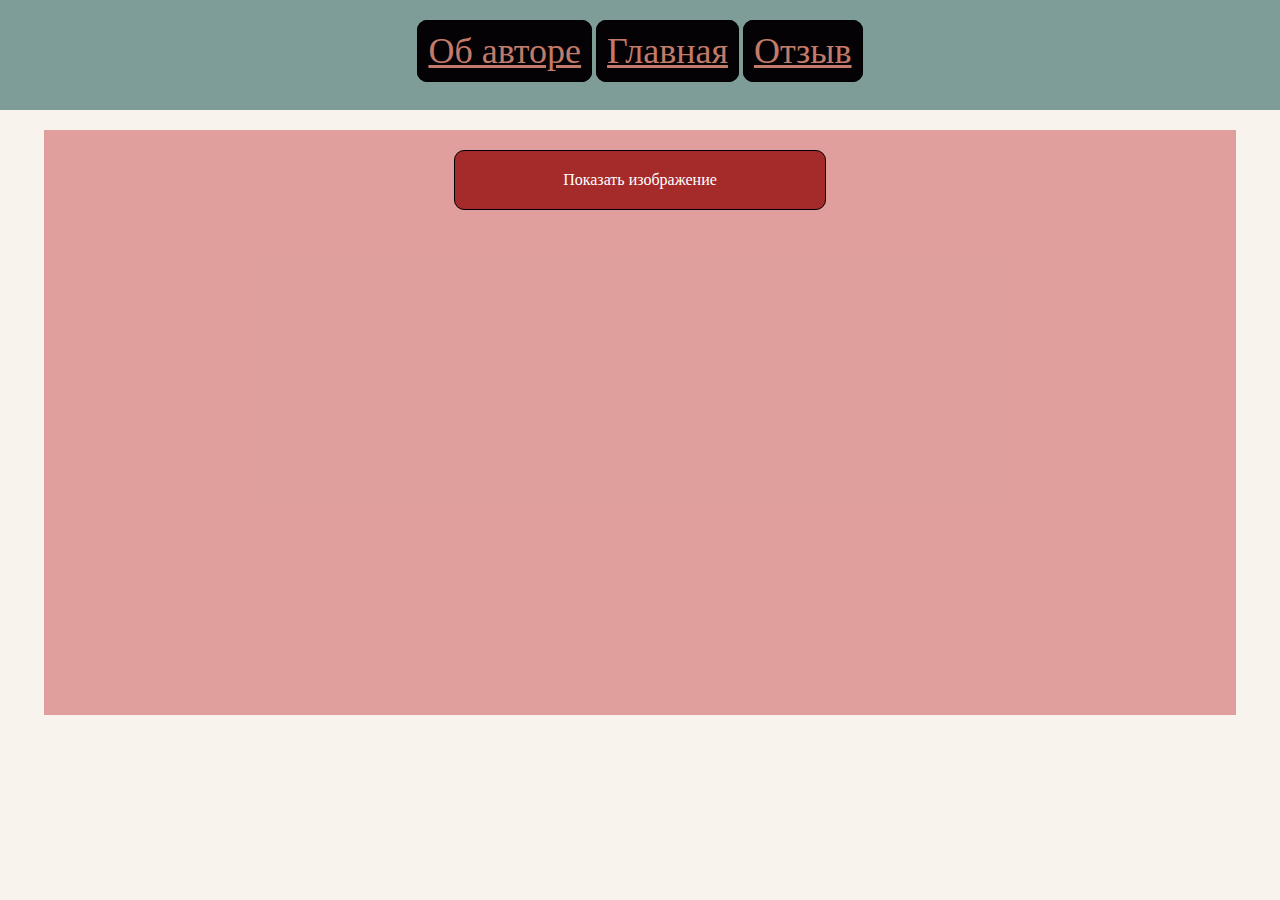
<file: about.html>
<!DOCTYPE html>
<html lang="en">

<head>
    <title>Document</title>
    <link rel="stylesheet" href="style.css">
</head>

<body>
    <header>
        <nav>
            <ul>
                <a href="about.html">Об авторе</a>
                <a href="index.html">Главная</a>
                <a href="otziv.html">Отзыв</a>
            </ul>
        </nav>
    </header>
    <section class="show-img-container">
        <div class="show-img">
            Показать изображение
        </div>
        <img class="t2x2" src="3dcbe41afd6125e0c291c379057aea7d.jpg" alt="">
    </section>
</body>

</html>
</file>
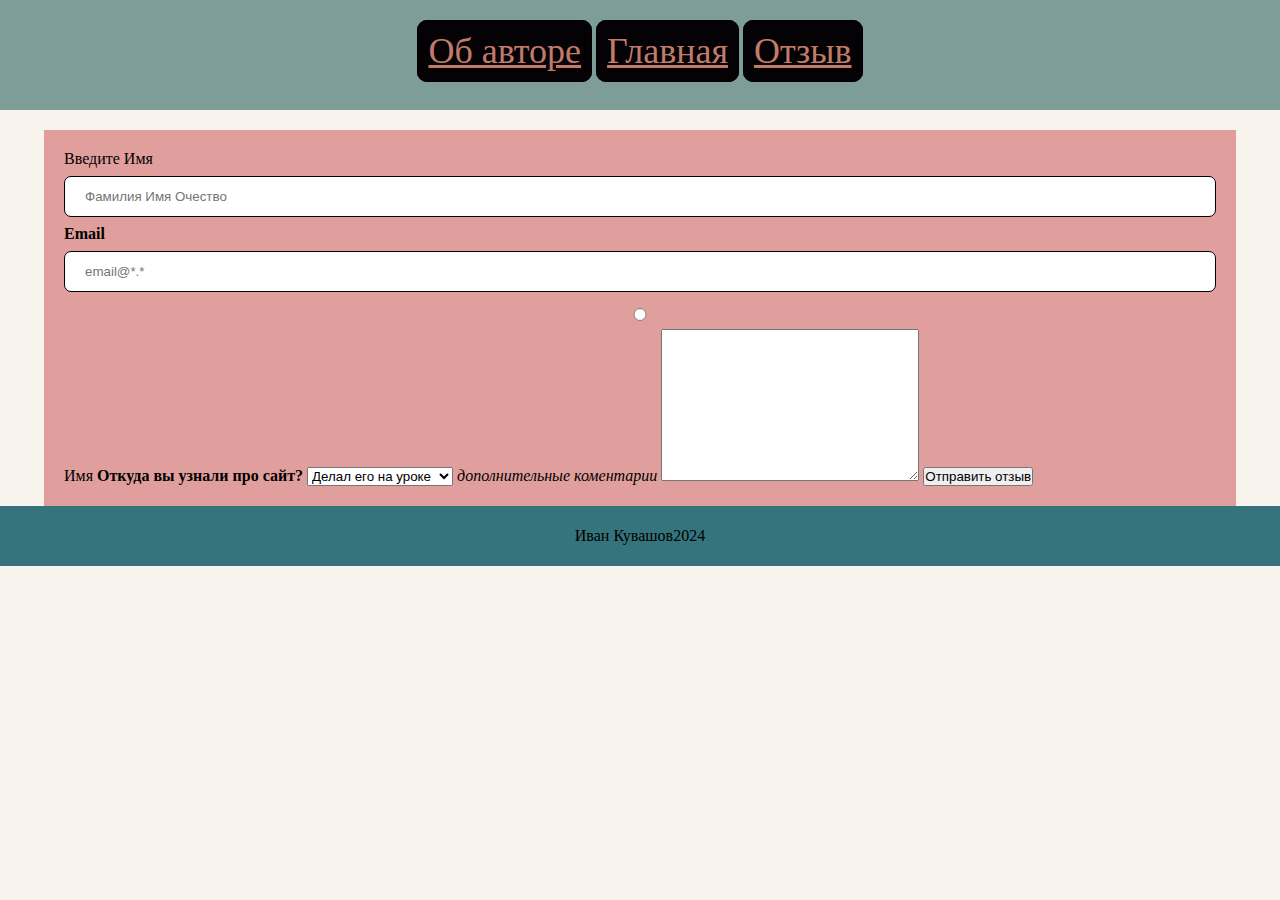
<file: otziv.html>
<!DOCTYPE html>
<html lang="en">
<head>
    <meta charset="UTF-8">
    <meta name="viewport" content="width=device-width, initial-scale=1.0">
    <title>Document</title>
    <link rel="stylesheet" href="style.css">
</head>
<body>
    <header>
        <nav>
            <ul>
                <a href="about.html">Об авторе</a>
                <a href="Index.html">Главная</a>
                <a href="otziv.html">Отзыв</a>
            </ul>
        </nav>
    </header>
       <main>
         <section>
            <form>
                <label for="name">Введите Имя</label>
                <input type="text" id="name" name="name"
                required  placeholder="Фамилия Имя Очество">
                <label for="email"><b>Email</b></label>
                <input type="email" for="email" id="email" name="email"
                required placeholder="email@*.*"></input>
                
                <input type="radio">
                <label for="name">Имя</label>

                <label for="where"><b>Откуда вы узнали про сайт?</b></label>
                <select name="where" id="where">
                    <option value="Делал его на уроке">Делал его на уроке</option>
                    <option value="Перешел по ссылке">Перешел по ссылке</option>
                    <option value="Леша рассказал">Леша рассказал</option>
                </select>

                <label for="add"><i>дополнительные коментарии</i></label>
                <textarea name="add" id="add" cols="30" rows="10"></textarea>
                <button type="submit">Отправить отзыв</button>
            </form>
         </section>
       
       </main>



    <footer>
        <div>Иван Кувашов</div>
        <div>2024</div>
    </footer>
</body>
</html>
</file>
<file: style.css>
* {
  margin: 0;
  padding: 0;
}
h1 {
  text-align: center;
  font-size: 50px;
  color: rgb(0, 0, 0);
}

.myimage {
  width: 500px;
  height: 200px;
  width: 100%;
}

.list {
  list-style-type: none;
  border: 3px dotted black;
  width: 500px;
  margin: 20px;
  padding: 35px;
}

body {
  background-color: rgb(248, 243, 236);

  /* background: url(2018-08-25-400_69517-1_812454.webp); */
}

ul {
  text-align: center;
}


nav {
  text-align: center;
  padding: 30px;
}

header {
  background-color: rgba(77, 121, 117, 0.712);
  height: 110px;
}

nav a {
  padding: 10px;
  border: 1px solid black;
  border-radius: 10px;
  font-size: 36px;
  background-color: rgb(4, 2, 5);
  color: rgb(194, 123, 105);
}
nav a:hover {
  background-color: rgba(235, 240, 238, 0.411);
  color: rgb(0, 0, 0);
  transition: all 1s linear;
}
section {
  width: 90%;
  background-color: rgba(202, 86, 86, 0.534);
  margin: 20px auto 0;
  padding: 20px;
}
section p {
  font-size: 16px;
  color: rgb(63, 63, 52);
}

iframe {
  width: 100%;
  height: 700px;
}

div.video-container iframe {
  width: 530px;
  height: 315px;
}

.video-container {
  display: flex;
  flex-wrap: wrap;
  justify-content: center;
  gap: 20px;
  transform: translateX(-150%);
}
audio {
  width: 100%;
}
section:hover {
  transition: all 1s linear;
  background-color: rgb(189, 97, 97);
}
/* section:hover h1{
  transition: all 2s linear;
  font-size:1px;
} */

.video-section:hover .video-container {
  transition: all 1s linear;
  transform: translateX(0px);
}




.show-img {
  width: 330px;
  font-style: 24px;
  border: 1px solid black;
  padding: 20px;
  text-align: center;
  color: #ffffff;
  margin: 0 auto 20px;
  background-color: brown;
  border-radius: 10px;
}
.show-img-container > img {
  opacity: 0;
}
.show-img:hover ~ img {
  opacity: 1;
  transition: all 1s linear;
}
td a{
  color: black;
}


td img{
  width: 100px;
  height: 60px;
}
table{
  border-collapse: collapse;
  width: 100%;
}
td, th{
  border: 2px solid black;
  padding: 5px;
}
tr:nth-child(even){
  background-color: #f2f2f2;
}
tr:nth-child(odd){
    background-color: white;
}
tr:hover{
  background-color: cadetblue;
}
h3 {
  color: rgb(85, 7, 72);
}
footer{
  display: flex;
  background-color: rgba(6, 86, 97, 0.808);
  height: 60px;
  align-items: center;
  justify-content: center;
}
.w-70{
  width: 70%;
}
.w-30{
  width: 30%;
}
.two-cards{
  display: flex;
  gap: 30px;
}
.card{
  border-radius: 15px;
  background-color: rgb(0, 255, 21);
}
.galery-container{
  display: flex;
  justify-content: center;
  width: 100%;
}
.galery{
  width: 100%;
}
.galery-item{
  margin-top: 10px;
  border: 1px solid #333333;
  border-radius: 5px;
  float: left;
  width: 100%;
  background: #333333;
}
.zoom{
  display: block;
  width: 85%;
  margin:auto;
  height: 200%;
  margin-top: 10px;
  margin-bottom: 10px;
}
.zoom:hover{
  transform: scale(1.05);
  transform: all 0.3s linear;
}
.desc{
  font-size: 18px;
  color: #0096ff;
  padding-left: 30px;
}
input{
  width: 100%;
  padding: 12px 20px;
  margin: 8px 0;
  display: inline-block;
  border: 1px solid black;
  box-sizing: border-box;
  border-radius: 7px;
}

.t2x2{
width: 40%;
}
</file>
